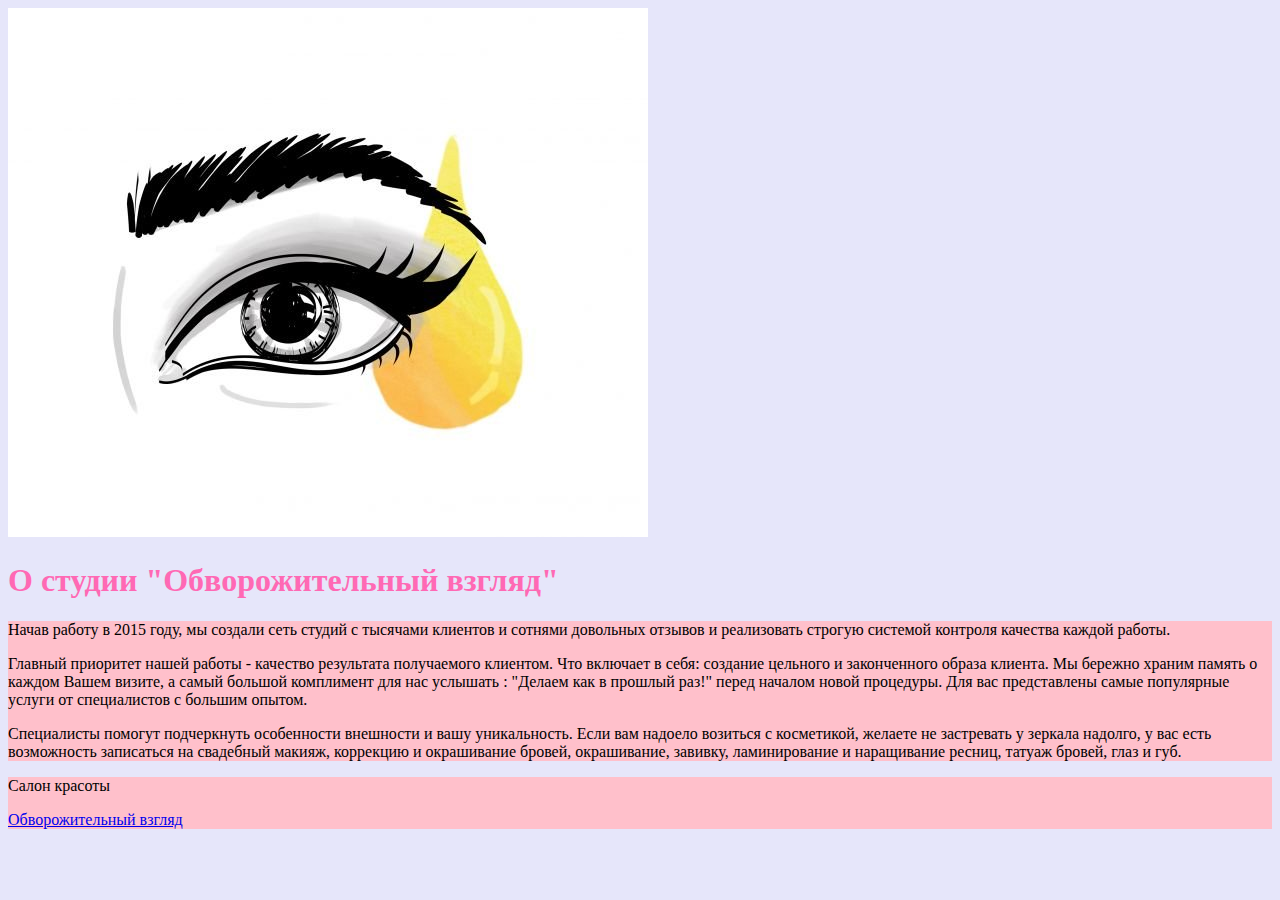
<file: About.html>
<!doctype html>
<html>
    <head>
        <meta charset="utf-8">
        <title>О студии "Обворожительный взгляд"</title>
        <link href="style.css" rel="stylesheet">
    </head>
    <body>
        <header>
        <img src="iCAeryr2GpR7ery6dSRBmUkA6T90hz4j-preview_vertical_full.jpg">
        <h1>O студии "Обворожительный взгляд"</h1>
        </header>
        <nav>
        <ul>

        </ul>
        </nav>
        <main>
        <p>Начав работу в 2015 году, мы создали сеть студий с тысячами клиентов и сотнями довольных отзывов и реализовать строгую системой контроля качества каждой работы.</p>
        <p>Главный приоритет нашей работы - качество результата получаемого клиентом. Что включает в себя: создание цельного и законченного образа клиента.
        Мы бережно храним память о каждом Вашем визите, а самый большой комплимент для нас услышать : "Делаем как в прошлый раз!" перед началом новой процедуры.
        Для вас представлены самые популярные услуги от специалистов с большим опытом.</p>

<p>Специалисты помогут подчеркнуть особенности внешности и вашу уникальность. Если вам надоело возиться с косметикой, желаете не застревать у зеркала надолго,
у вас есть возможность записаться на свадебный макияж, коррекцию и окрашивание бровей, окрашивание, завивку, ламинирование и наращивание ресниц, татуаж бровей, глаз и губ.</p>
        </main>
        <main>
            <p>Салон красоты</p><a href="index.html">Обворожительный взгляд</a>
            </main>
    </body>
</html>
</file>
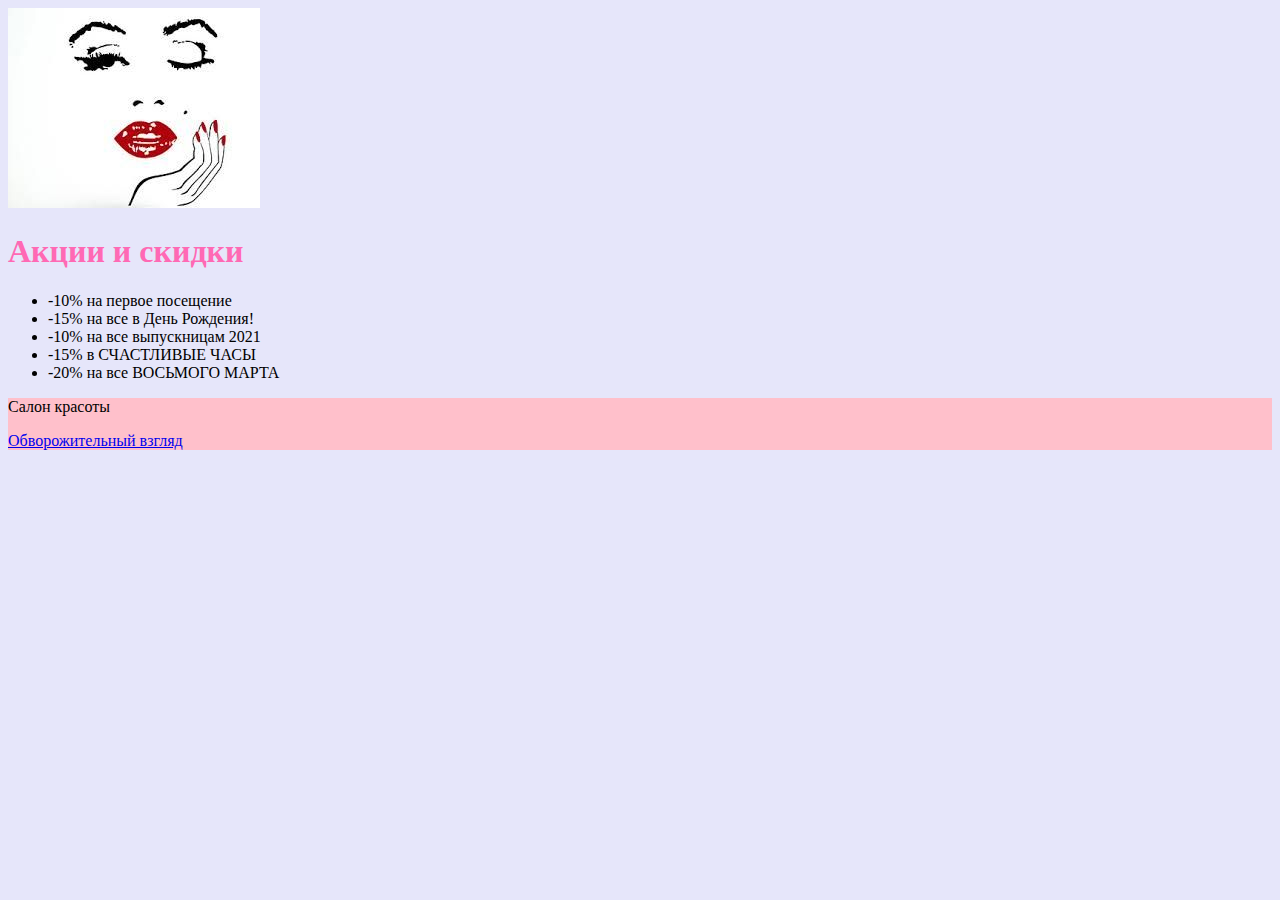
<file: Gallery.html>
<!doctype html>
<html>
    <head>
        <meta charset="utf-8">
        <title><a href="Gallery.html">Акции и скидки</a></title>
        <link href="style.css" rel="stylesheet">
    </head>
    <body>
        <header>
        <img src="7233305372440eb493bb877da8dc849b.jpg">
        <h1>Акции и скидки</h1>
        </header>
        <nav>
        <ul>
            <li>-10% на первое посещение</li>
            <li>-15% на все в День Рождения!</li>
            <li>-10% на все выпускницам 2021</li>
            <li>-15% в СЧАСТЛИВЫЕ ЧАСЫ</li>
            <li>-20% на все ВОСЬМОГО МАРТА</li>
        </ul>
        </nav>
        <main>
        <p>Салон красоты</p><a href="index.html">Обворожительный взгляд</a>
        </main>
    </body>
</html>
</file>
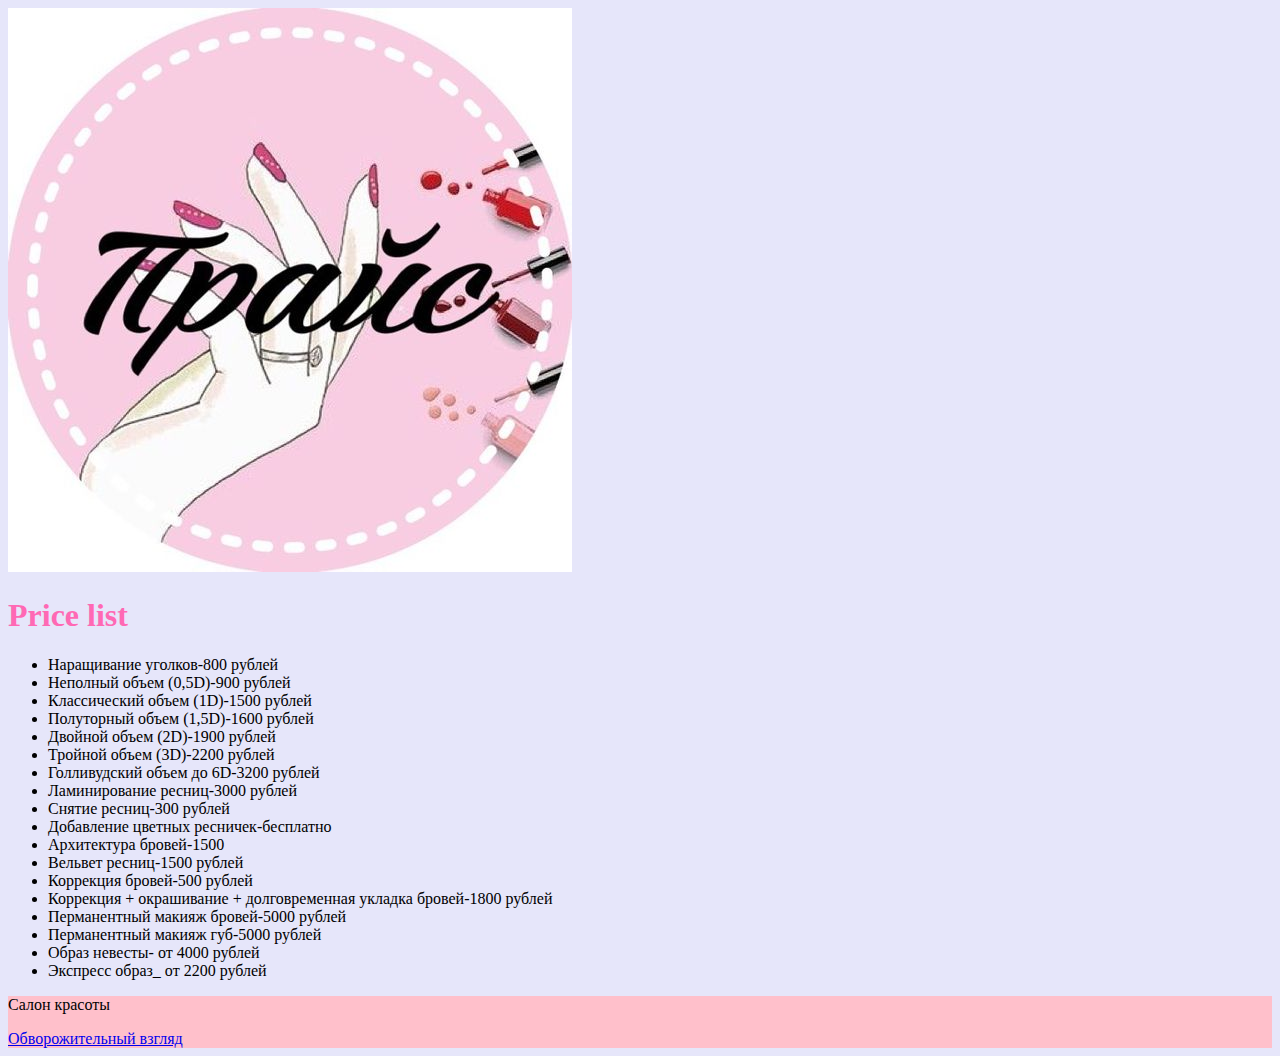
<file: Price.html>
<!doctype html>
<html>
    <head>
        <meta charset="utf-8">
        <title><a href="index.html">Обворожительный взгляд</a></title>
        <link href="style.css" rel="stylesheet">
    </head>
    <body>
        <header>
        <img src="f90fbdfc4a8ec349cbc59ddb5c780c09.jpg">
        <h1>Price list</h1>
        </header>
        <nav>
        <ul>
            <li>Наращивание уголков-800 рублей</li>
            <li>Неполный объем (0,5D)-900 рублей</li>
            <li>Классический объем (1D)-1500 рублей</li>
            <li>Полуторный объем (1,5D)-1600 рублей</li>
            <li>Двойной объем (2D)-1900 рублей</li>
            <li>Тройной объем (3D)-2200 рублей</li>
            <li>Голливудский объем до 6D-3200 рублей</li>
            <li>Ламинирование ресниц-3000 рублей</li>
            <li>Снятие ресниц-300 рублей</li>
            <li>Добавление цветных ресничек-бесплатно</li>
            <li>Архитектура бровей-1500</li>
            <li>Вельвет ресниц-1500 рублей</li>
            <li>Коррекция бровей-500 рублей</li>
            <li>Коррекция + окрашивание + долговременная укладка бровей-1800 рублей</li>
            <li>Перманентный макияж бровей-5000 рублей</li>
            <li>Перманентный макияж губ-5000 рублей</li>
            <li>Образ невесты- от 4000 рублей</li>
            <li>Экспресс образ_ от 2200 рублей</li>
        </ul>
        </nav>
        <main>
        <p>Салон красоты</p><a href="index.html">Обворожительный взгляд</a>
        </main>
    </body>
</html>
</file>
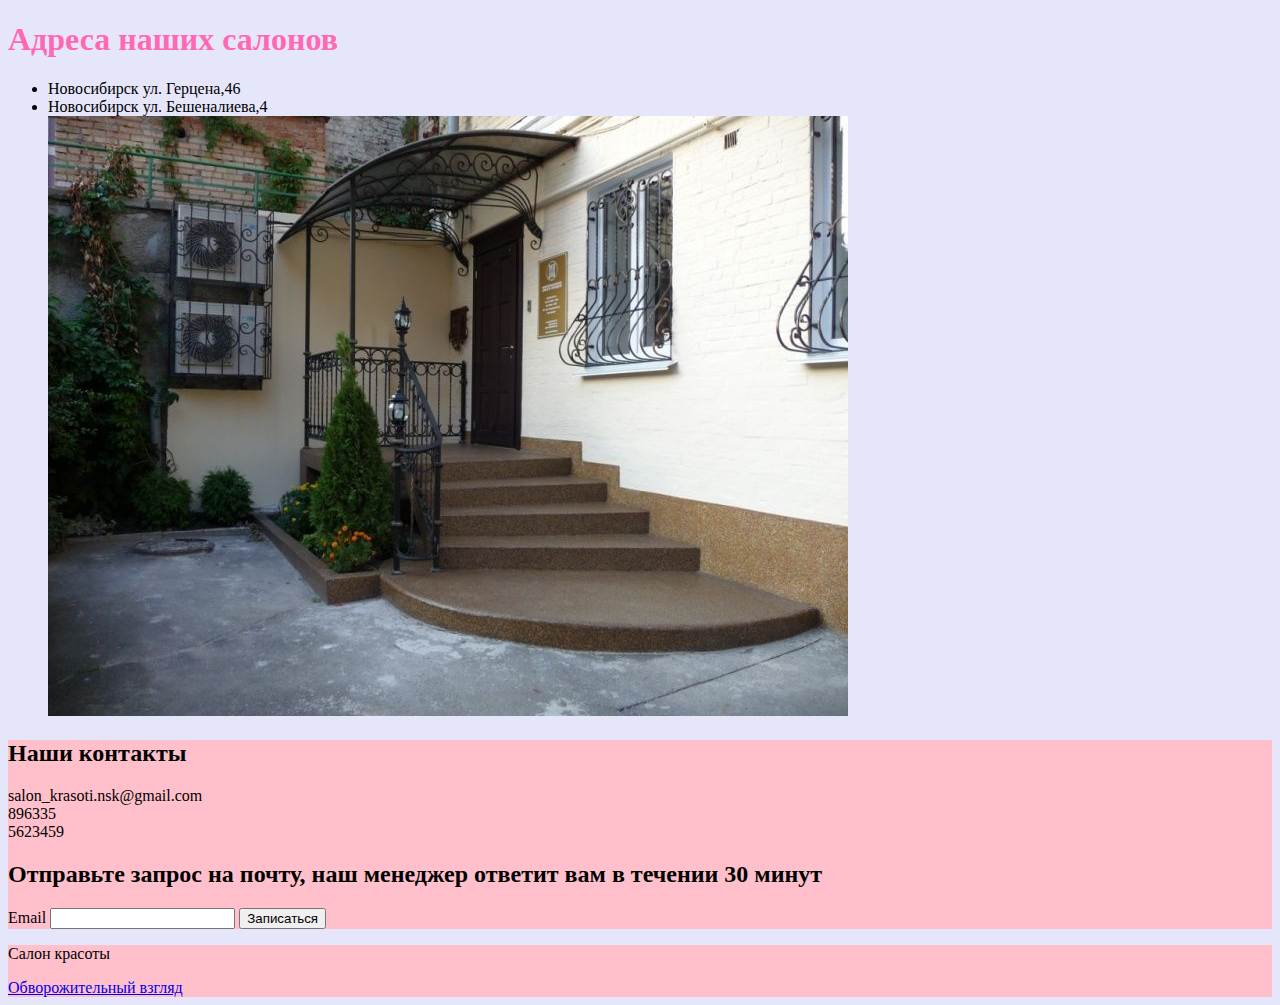
<file: Write.html>
<!doctype html>
<html>
    <head>
        <meta charset="utf-8">
        <title><a href="Write.html">Адреса наших салонов</a></title>
        <link href="style.css" rel="stylesheet">
    </head>
    <body>
        <header>
        <h1>Адреса наших салонов</h1>
        </header>
        <nav>
        <ul>
            <li>Новосибирск ул. Герцена,46</li>
            <li>Новосибирск ул. Бешеналиева,4</li>
            <img src="kombinirovannoe-ofisnoe-kryltso.jpg">
        </ul>
        </nav>
        <main>
        <h2>Наши контакты</h2>
        <li>salon_krasoti.nsk@gmail.com</li>
        <li>896335</li>
        <li>5623459</li>
        <h2>Отправьте запрос на почту, наш менеджер ответит вам в течении 30 минут</h2>
        <form>
		<label for="name">Email</label>
		<input type="text" kykladasha.2001@gmail.com="name">
		<input type="button" value="Записаться">
	</form>
        </main>
        <main>
        <p>Салон красоты</p><a href="index.html">Обворожительный взгляд</a>
        </main>
    </body>
</html>
</file>
<file: style.css>
body {
    background-color: #e6e6fa;
}
main {background-color: #ffc0cb;
}
h1 {color: #ff69b4;}
</file>
